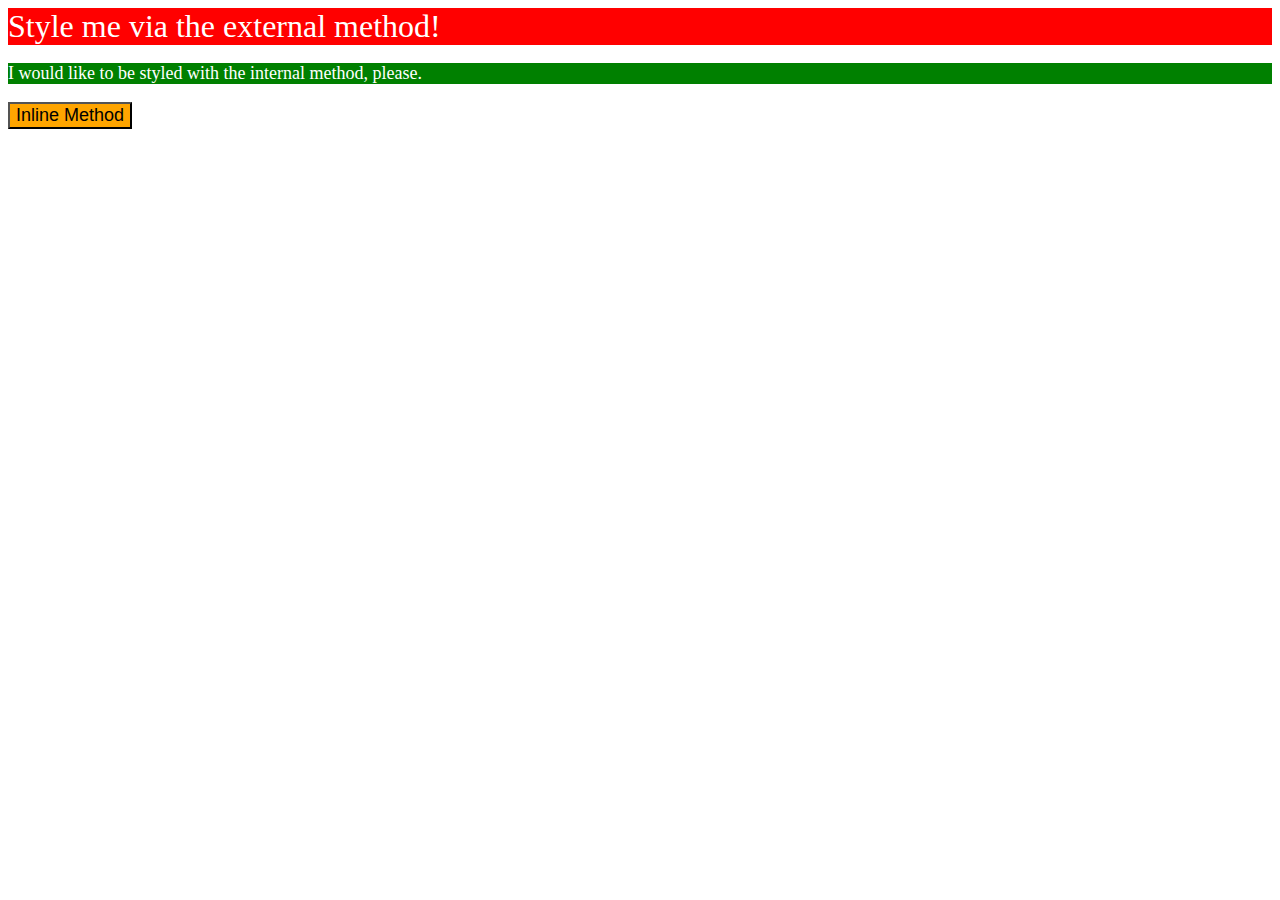
<file: foundations/01-css-methods/index.html>
<!DOCTYPE html>
<html lang="en">
  <head>
    <style>
      p {
        font-size: 18px;
        background-color: green;
        color: white;
      }
    </style>
    <link rel="stylesheet" href="styles.css" />
    <meta charset="UTF-8">
    <meta http-equiv="X-UA-Compatible" content="IE=edge">
    <meta name="viewport" content="width=device-width, initial-scale=1.0">
    <title>Methods for Adding CSS</title>
  </head>
  <body>
    <div>Style me via the external method!</div>
    <p>I would like to be styled with the internal method, please.</p>
    <button style="background-color: orange; font-size: 18px;">Inline Method</button>
  </body>
</html>
</file>
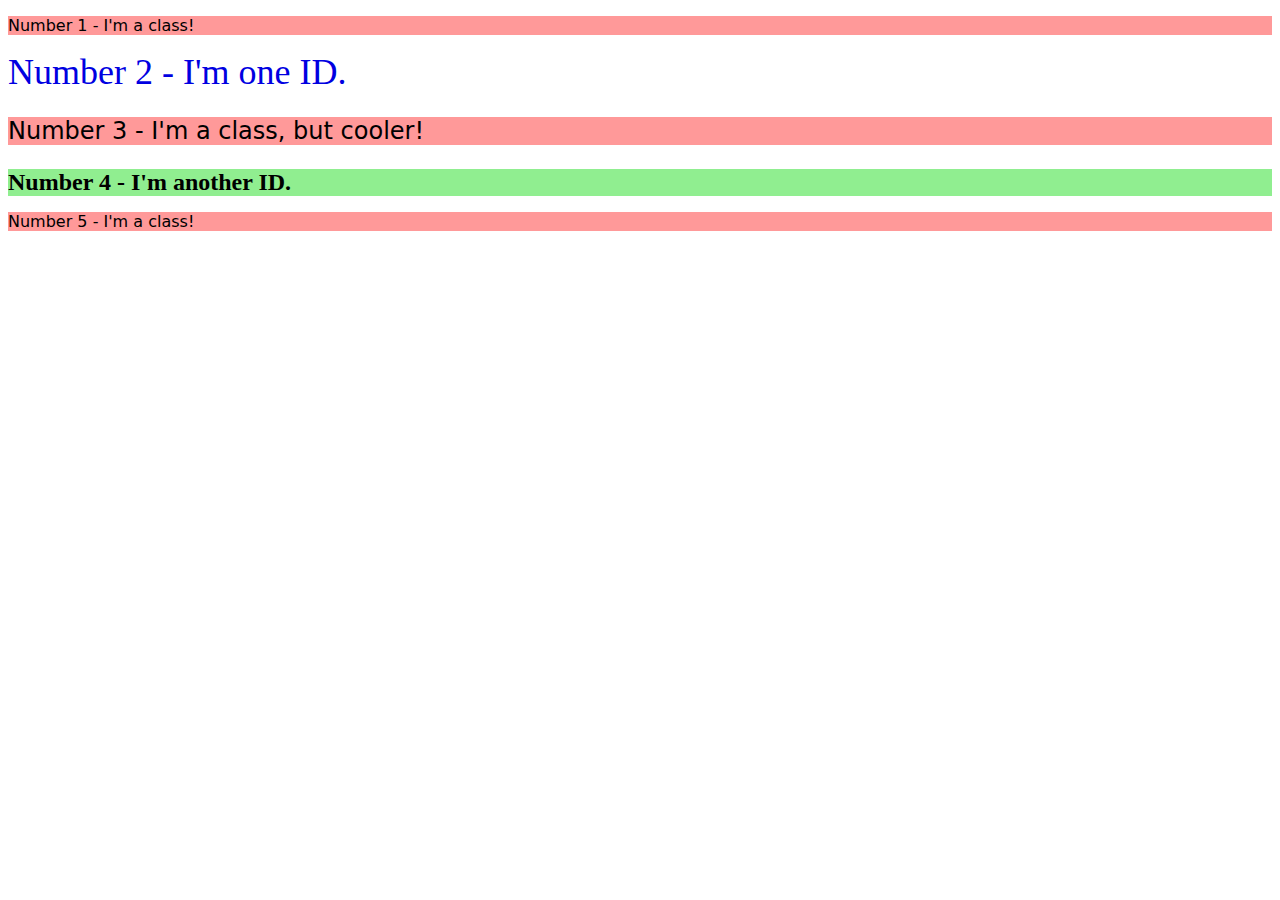
<file: foundations/02-class-id-selectors/index.html>
<!DOCTYPE html>
<html lang="en">
  <head>
    <meta charset="UTF-8">
    <meta http-equiv="X-UA-Compatible" content="IE=edge">
    <meta name="viewport" content="width=device-width, initial-scale=1.0">
    <title>Class and ID Selectors</title>
    <link rel="stylesheet" href="style.css">
  </head>
  <body>
    <p class="odd">Number 1 - I'm a class!</p>
    <div id="second-element">Number 2 - I'm one ID.</div>
    <p class="odd adjust-font-size">Number 3 - I'm a class, but cooler!</p>
    <div id="fourth-element" class="adjust-font-size">Number 4 - I'm another ID.</div>
    <p class="odd">Number 5 - I'm a class!</p>
  </body>
</html>
</file>
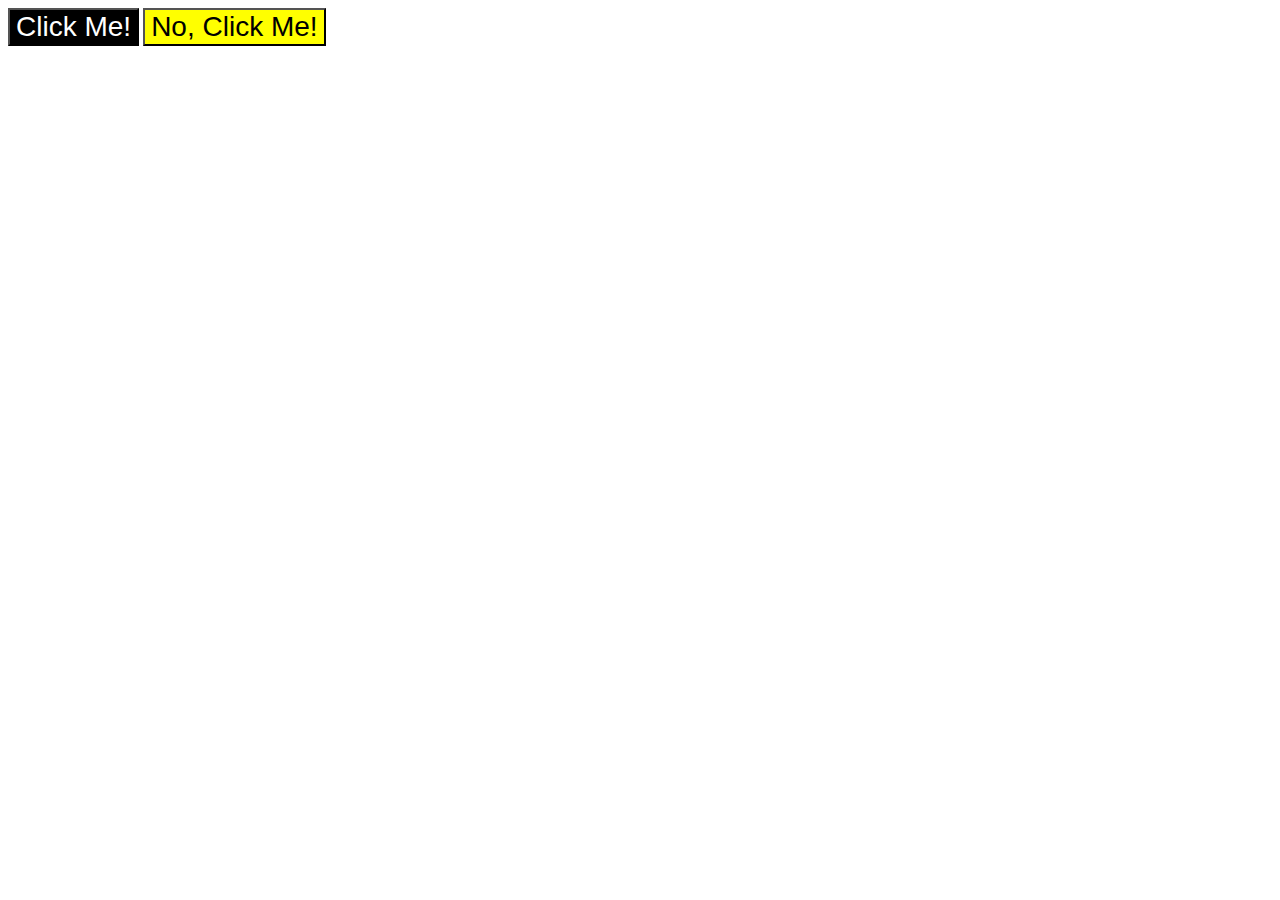
<file: foundations/03-grouping-selectors/index.html>
<!DOCTYPE html>
<html lang="en">
  <head>
    <meta charset="UTF-8">
    <meta http-equiv="X-UA-Compatible" content="IE=edge">
    <meta name="viewport" content="width=device-width, initial-scale=1.0">
    <title>Grouping Selectors</title>
    <link rel="stylesheet" href="style.css">
  </head>
  <body>
    <button class="left">Click Me!</button>
    <button class="right">No, Click Me!</button>
  </body>
</html>
</file>
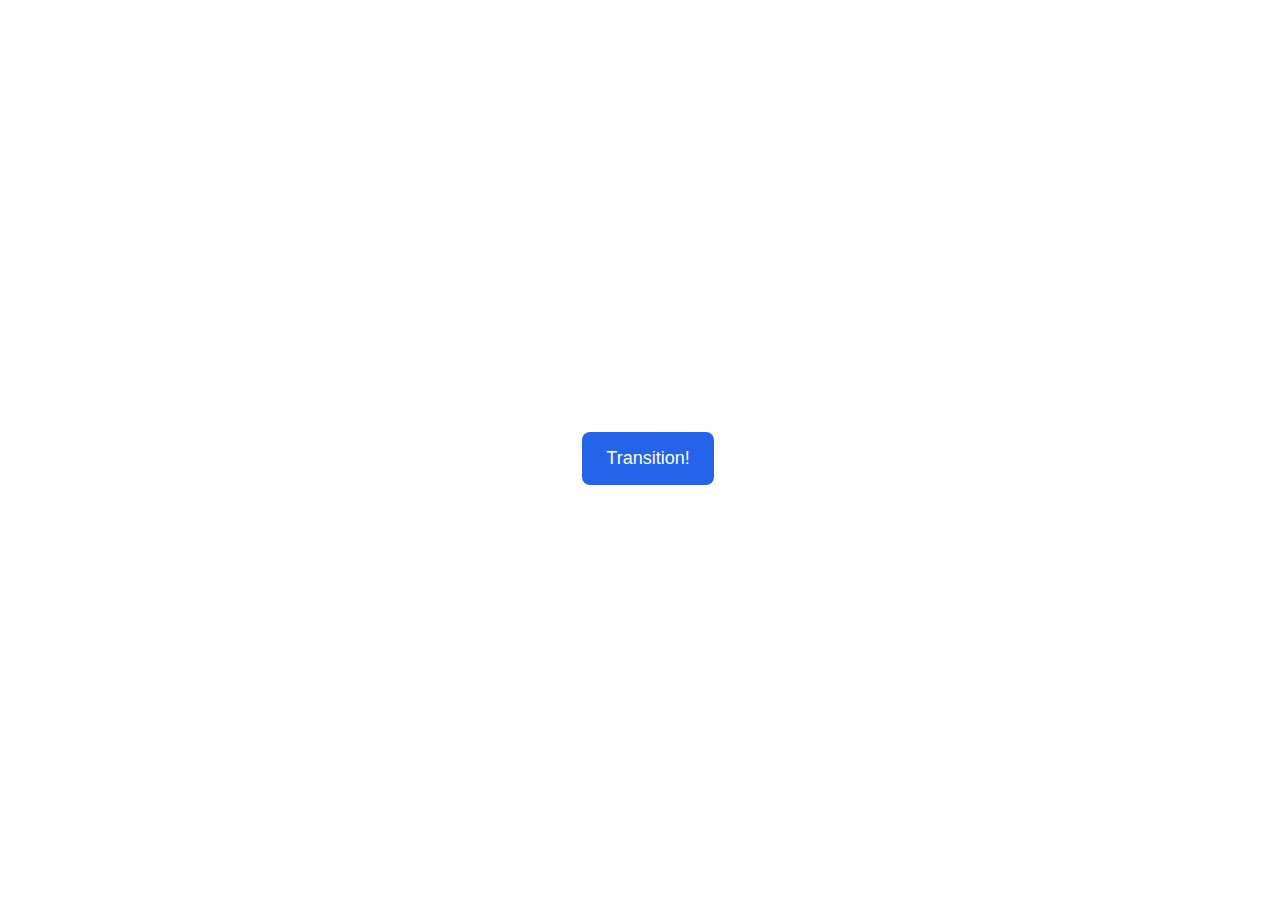
<file: advanced-html-css/animation/01-button-hover/index.html>
<!DOCTYPE html>
<html lang="en">
  <head>
    <meta charset="UTF-8" />
    <meta http-equiv="X-UA-Compatible" content="IE=edge" />
    <meta name="viewport" content="width=device-width, initial-scale=1.0" />
    <title>Button Hover</title>
    <link rel="stylesheet" href="style.css" />
  </head>
  <body>
    <div id="transition-container">
      <button>Transition!</button>
    </div>
  </body>
</html>
</file>
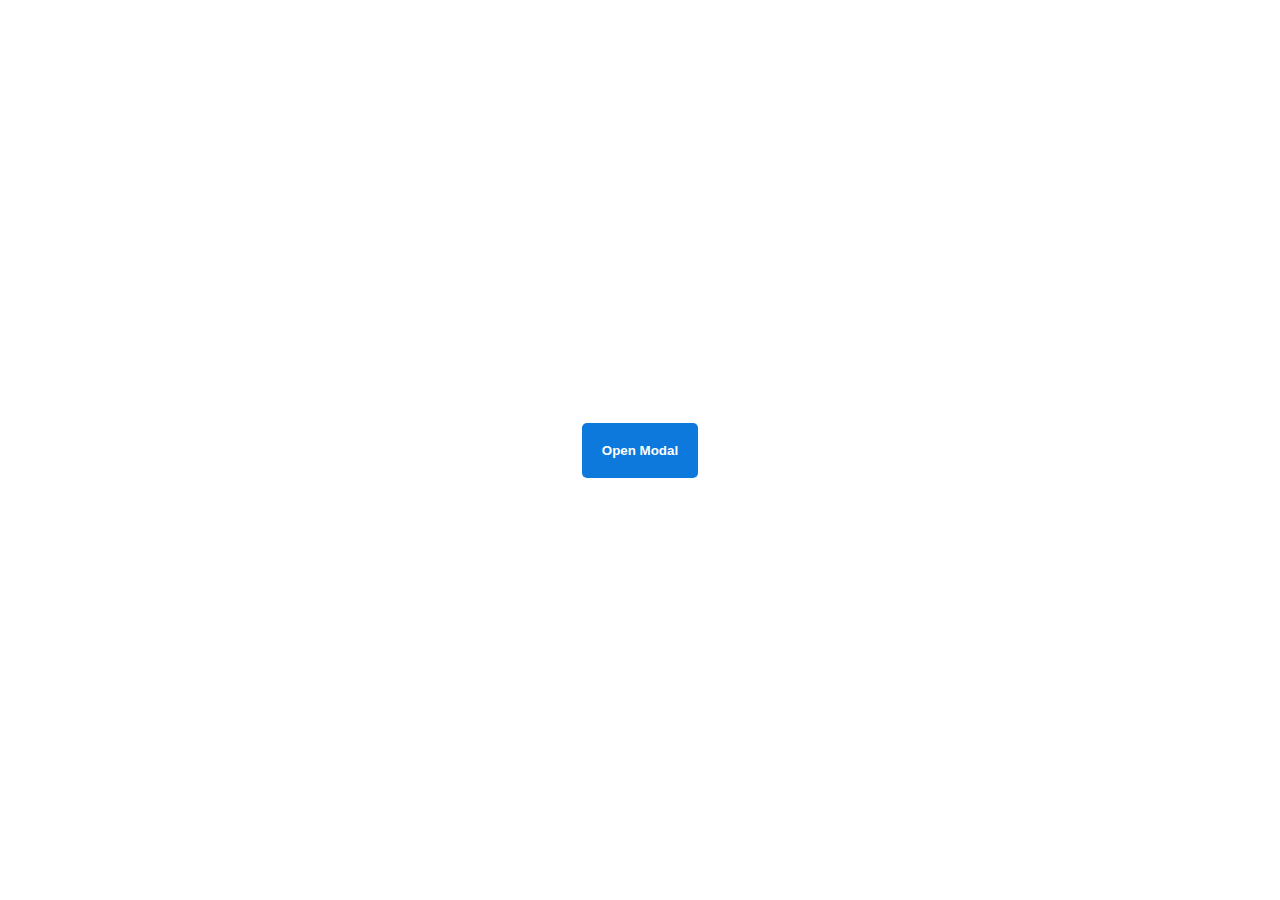
<file: advanced-html-css/animation/02-pop-up/index.html>
<!DOCTYPE html>
<html lang="en">
  <head>
    <meta charset="UTF-8" />
    <meta http-equiv="X-UA-Compatible" content="IE=edge" />
    <meta name="viewport" content="width=device-width, initial-scale=1.0" />
    <title>Popup</title>
    <link rel="stylesheet" href="style.css" />
  </head>
  <body>
    <div class="backdrop"></div>
    <div class="popup-modal">
      <h1>Look at me!</h1>
      <p>I'm a pop up dialog!</p>
      <button id="close-modal">Close Modal</button>
    </div>
    <div class="button-container">
      <button id="trigger-modal">Open Modal</button>
    </div>
    <script src="script.js"></script>
  </body>
</html>
</file>
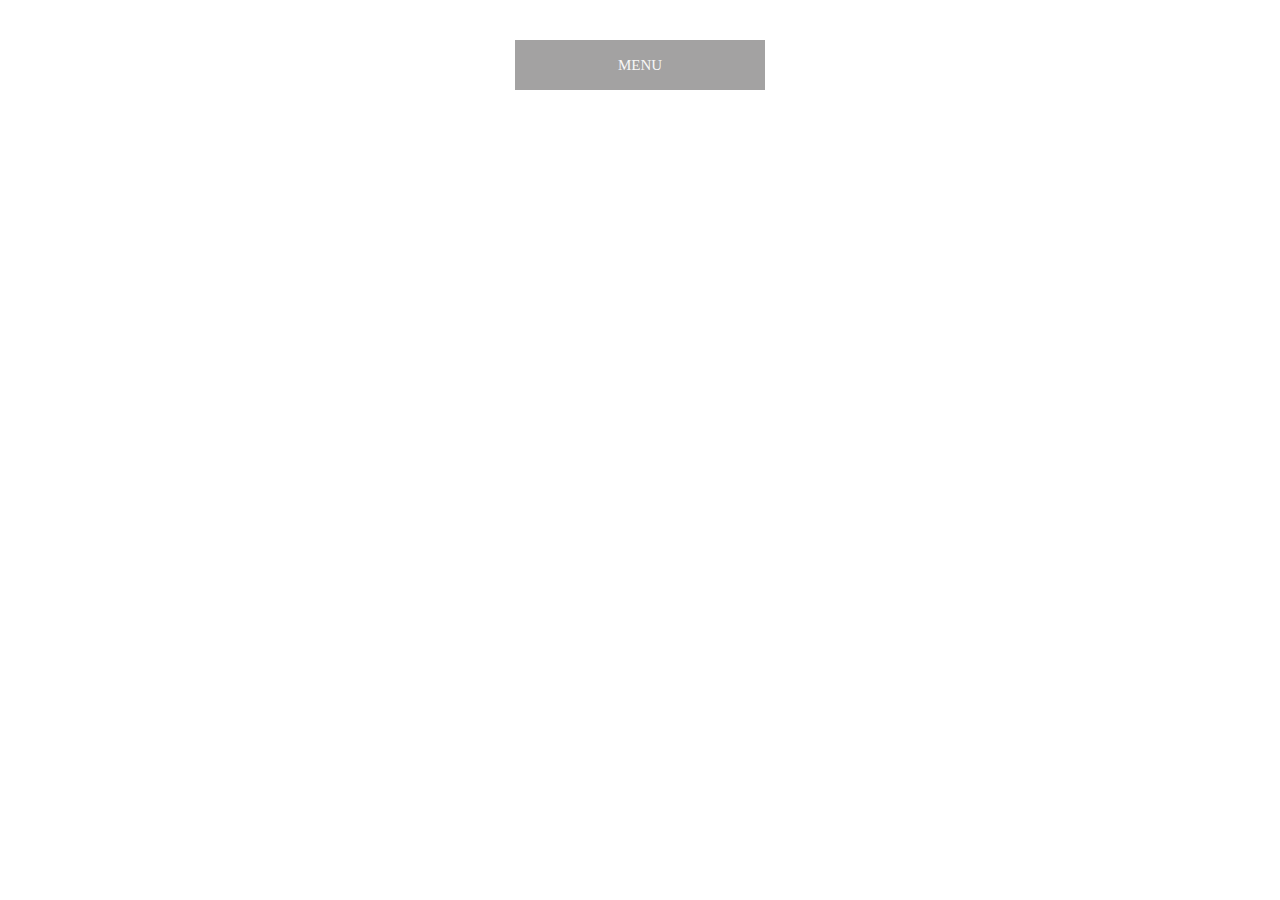
<file: advanced-html-css/animation/03-dropdown-menu/index.html>
<!DOCTYPE html>
<html lang="en">
  <head>
    <meta charset="UTF-8" />
    <meta http-equiv="X-UA-Compatible" content="IE=edge" />
    <meta name="viewport" content="width=device-width, initial-scale=1.0" />
    <title>Dropdown Menu</title>
    <link rel="stylesheet" href="style.css" />
  </head>
  <body>
    <div class="dropdown-container">
        <div class="menu-title">MENU</div>
        <ul class="dropdown-menu">
            <li>ITEM 1</li>
            <li>ITEM 2</li>
            <li>ITEM 3</li>
            <li>ITEM 4</li>
            <li>ITEM 5</li>
        </ul>
    </div>
    <script src="script.js"></script>
  </body>
</html>
</file>
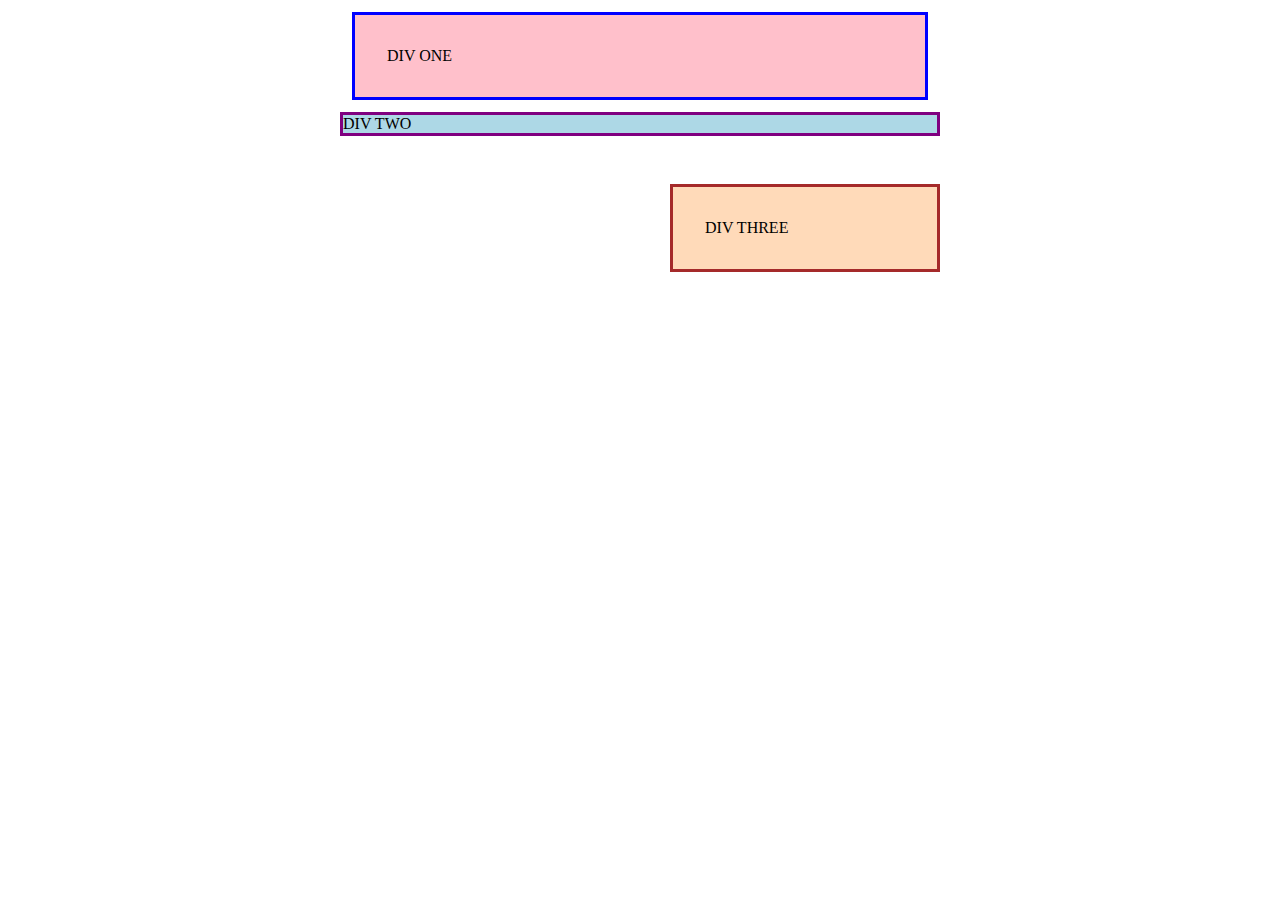
<file: foundations/block-and-inline/01-margin-and-padding-1/index.html>
<!DOCTYPE html>
<html lang="en">
  <head>
    <meta charset="UTF-8">
    <meta http-equiv="X-UA-Compatible" content="IE=edge">
    <meta name="viewport" content="width=device-width, initial-scale=1.0">
    <title>Margin and Padding exercise</title>
    <link rel="stylesheet" href="style.css">
  </head>
  <body>
    <div class="one">
      DIV ONE
    </div>
    <div class="two">
      DIV TWO
    </div>
    <div class="three">
      DIV THREE
    </div>
  </body>
</html>
</file>
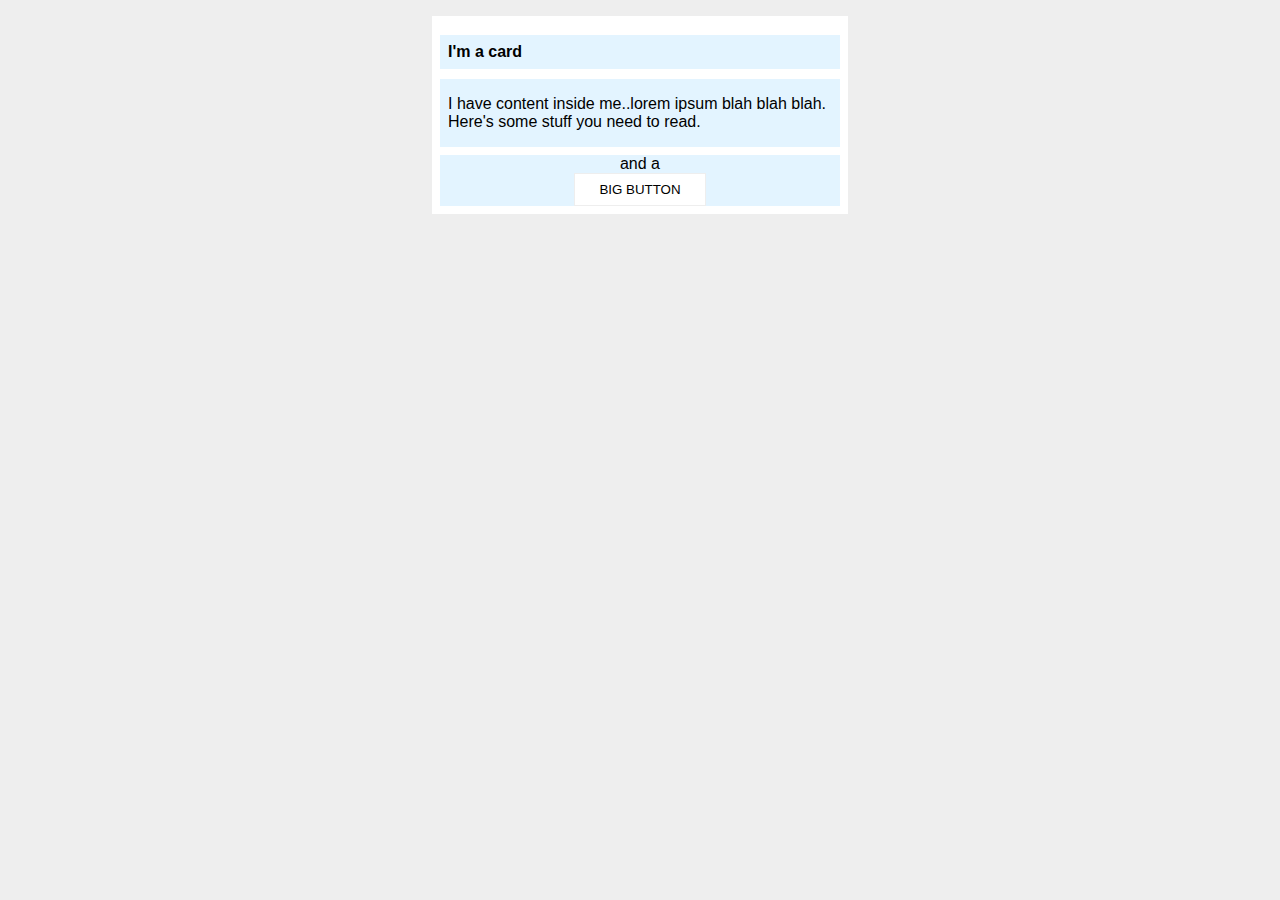
<file: foundations/block-and-inline/02-margin-and-padding-2/index.html>
<!DOCTYPE html>
<html lang="en">
  <head>
    <meta charset="UTF-8">
    <meta http-equiv="X-UA-Compatible" content="IE=edge">
    <meta name="viewport" content="width=device-width, initial-scale=1.0">
    <title>Margin and Padding exercise 2</title>
    <link rel="stylesheet" href="style.css">
  </head>
  <body>
    <div class="card">
      <h1 class="title">I'm a card</h1>
      <div class="content">I have content inside me..lorem ipsum blah blah blah. Here's some stuff you need to read.</div>
      <div class="button-container">and a <button>BIG BUTTON</button></div>
    </div>
  </body>
</html>
</file>
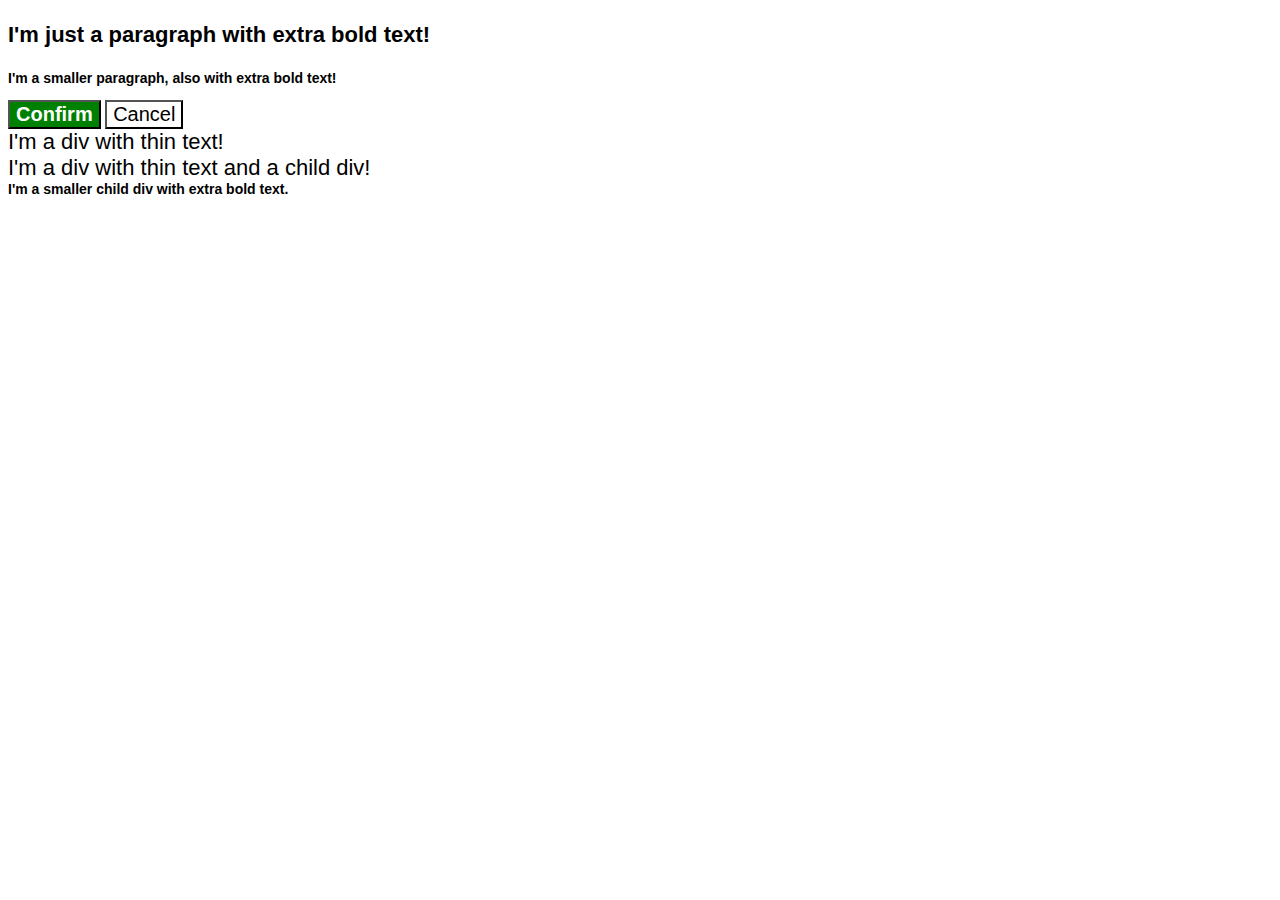
<file: foundations/cascade/01-cascade-fix/index.html>
<!DOCTYPE html>
<html lang="en">
  <head>
    <meta charset="UTF-8">
    <meta http-equiv="X-UA-Compatible" content="IE=edge">
    <meta name="viewport" content="width=device-width, initial-scale=1.0">
    <title>Fix the Cascade</title>
    <link rel="stylesheet" href="style.css">
  </head>
  <body>
    <p class="para">I'm just a paragraph with extra bold text!</p>
    <p class="para small-para">I'm a smaller paragraph, also with extra bold text!</p>

    <button id="confirm-button" class="button confirm">Confirm</button>
    <button id="cancel-button" class="button cancel">Cancel</button>

    <div class="text">I'm a div with thin text!</div>
    <div class="text">I'm a div with thin text and a child div!
      <div class="text child">I'm a smaller child div with extra bold text.</div>
    </div>
  </body>
</html>
</file>
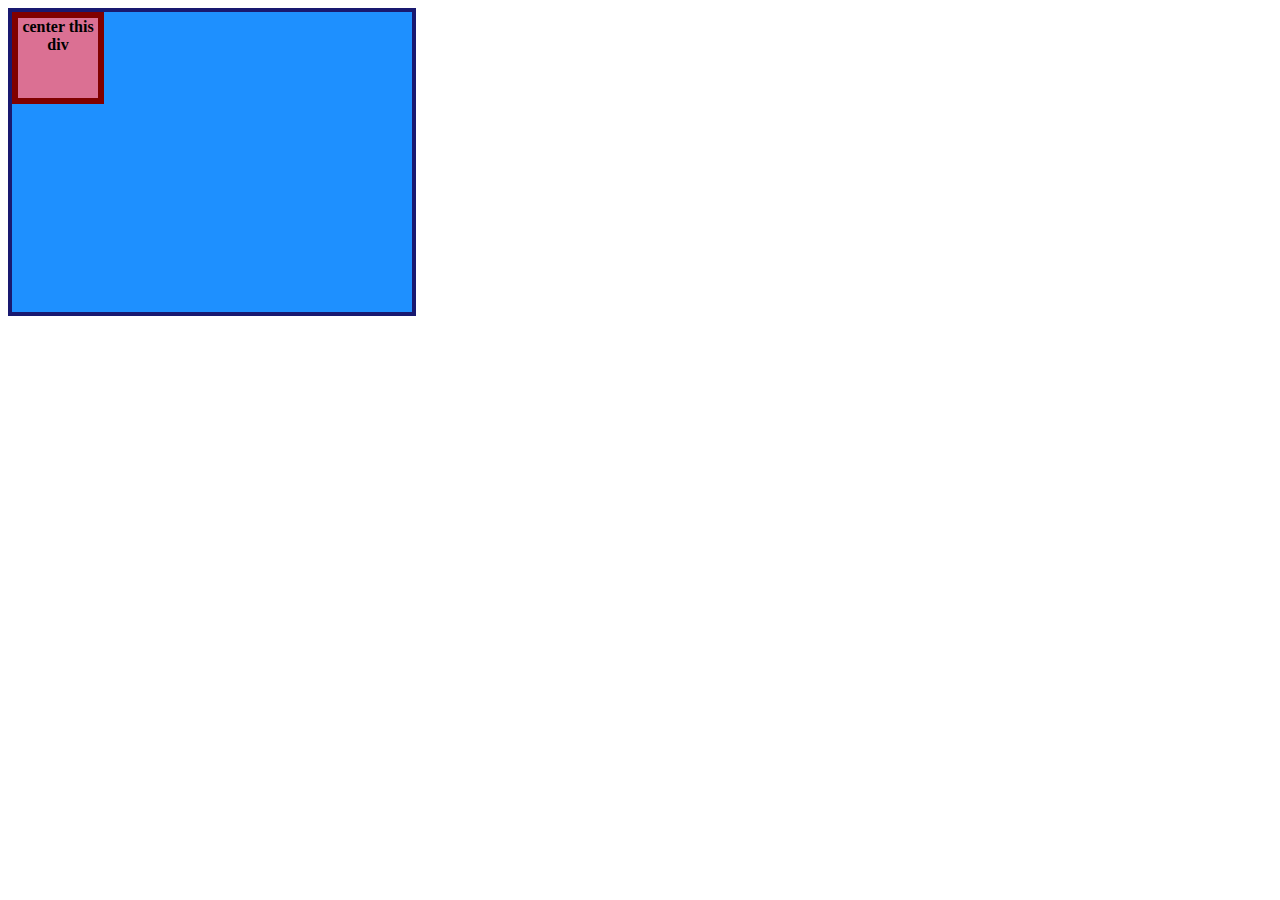
<file: foundations/flex/01-flex-center/index.html>
<!DOCTYPE html>
<html lang="en">
  <head>
    <meta charset="UTF-8">
    <meta http-equiv="X-UA-Compatible" content="IE=edge">
    <meta name="viewport" content="width=device-width, initial-scale=1.0">
    <title>CENTER THIS DIV</title>
    <link rel="stylesheet" href="style.css">
  </head>
  <body>
    <div class="container">
      <div class="box">center this div</div>
    </div>
  </body>
</html>
</file>
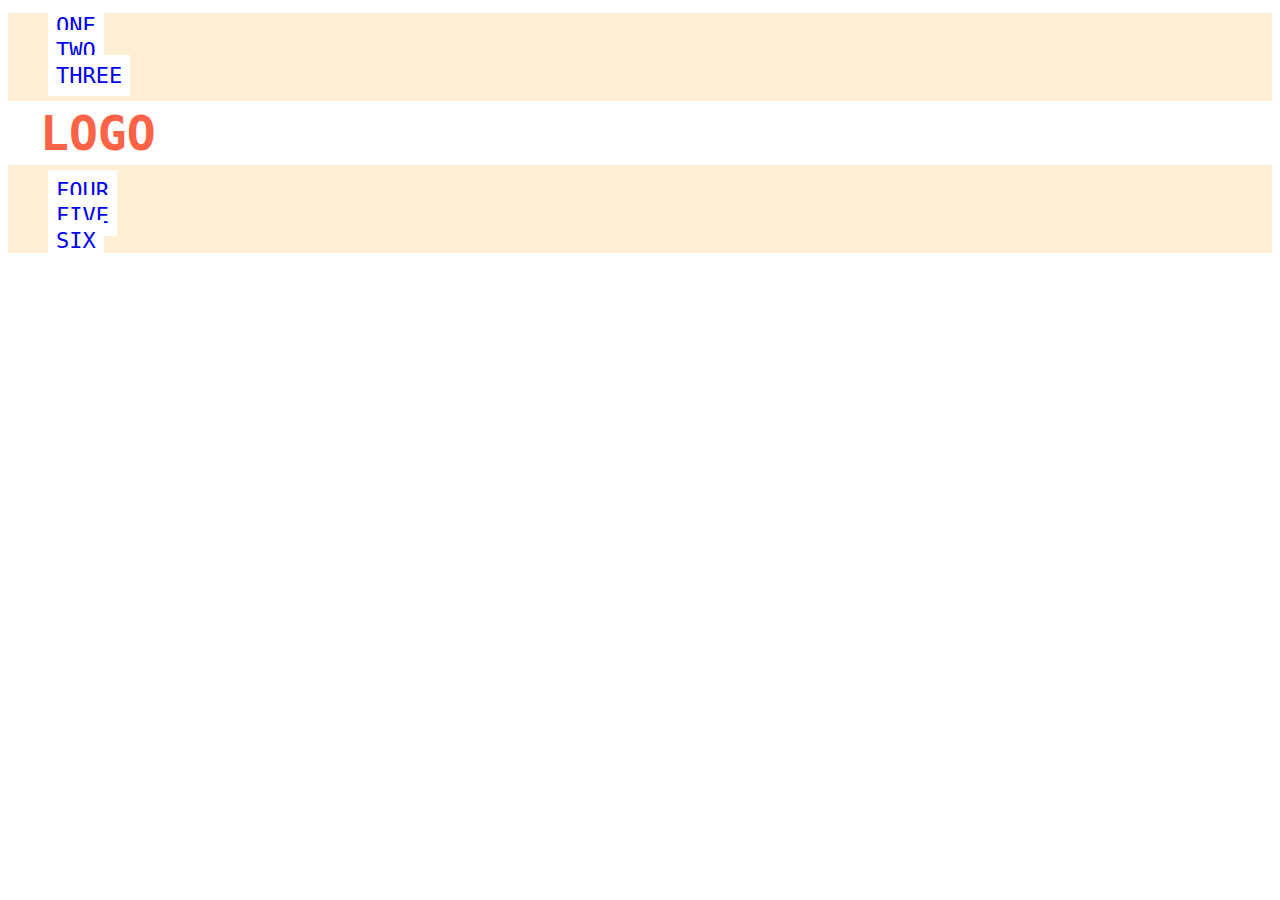
<file: foundations/flex/02-flex-header/index.html>
<!DOCTYPE html>
<html lang="en">
  <head>
    <meta charset="UTF-8">
    <meta http-equiv="X-UA-Compatible" content="IE=edge">
    <meta name="viewport" content="width=device-width, initial-scale=1.0">
    <title>Flex Header</title>
    <link rel="stylesheet" href="style.css">
  </head>
  <body>
    <div class="header">
      <div class="left-links">
        <ul>
          <li><a href="#">ONE</a></li>
          <li><a href="#">TWO</a></li>
          <li><a href="#">THREE</a></li>
        </ul>
      </div>
      <div class="logo">LOGO</div>
      <div class="right-links">
        <ul>
          <li><a href="#">FOUR</a></li>
          <li><a href="#">FIVE</a></li>
          <li><a href="#">SIX</a></li>
        </ul>
      </div>
    </div>
  </body>
</html>
</file>
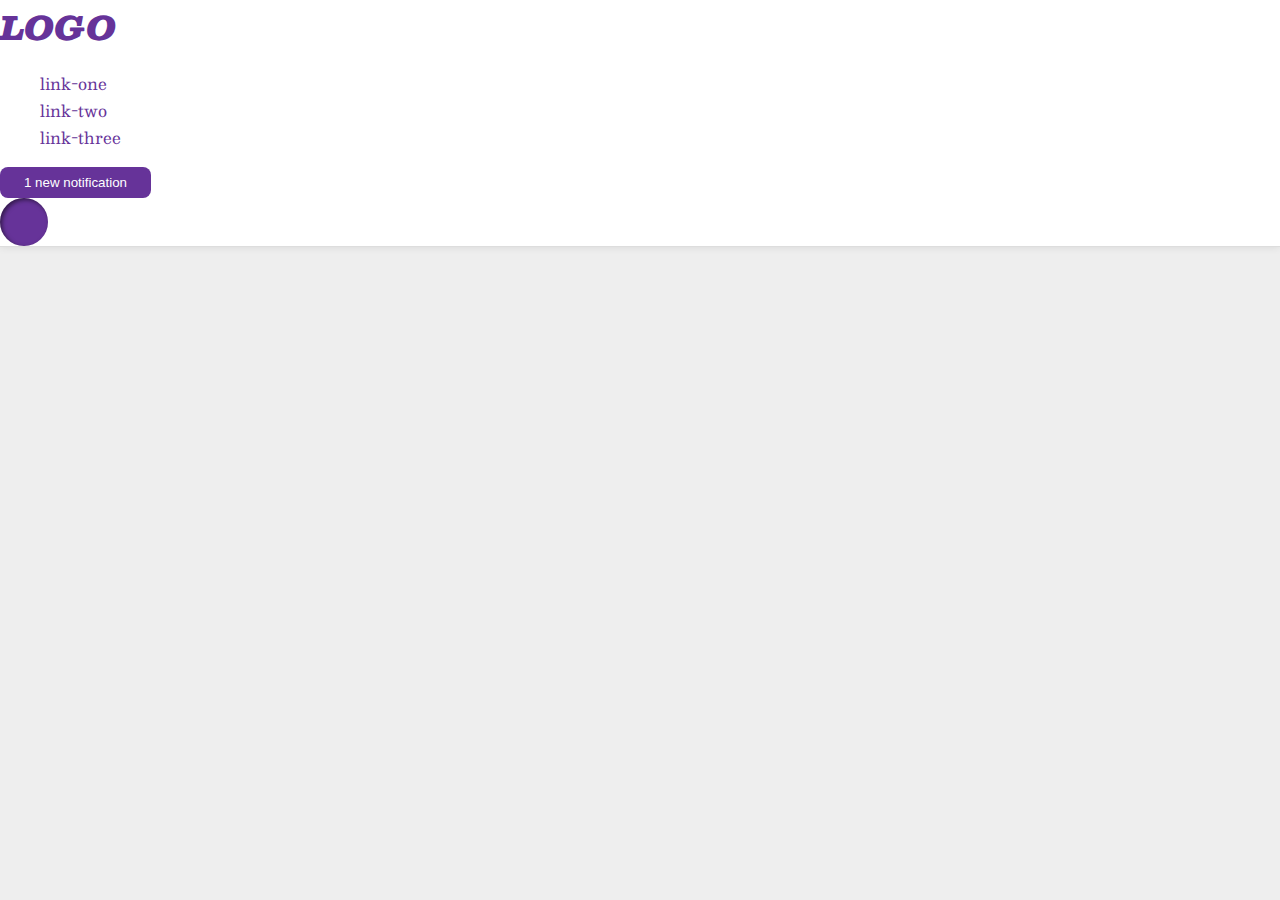
<file: foundations/flex/03-flex-header-2/index.html>
<!DOCTYPE html>
<html lang="en">
  <head>
    <meta charset="UTF-8">
    <meta http-equiv="X-UA-Compatible" content="IE=edge">
    <meta name="viewport" content="width=device-width, initial-scale=1.0">
    <title>Flex Header 2</title>
    <link rel="stylesheet" href="style.css">
  </head>
  <body>
    <div class="header">
      <div class="logo">
        LOGO
      </div>
      <ul class="links">
        <li><a href="https://google.com">link-one</a></li>
        <li><a href="https://google.com">link-two</a></li>
        <li><a href="https://google.com">link-three</a></li>
      </ul>
      <button class="notifications">
        1 new notification
      </button>
      <div class="profile-image"></div>
    </div>
  </body>
</html>
</file>
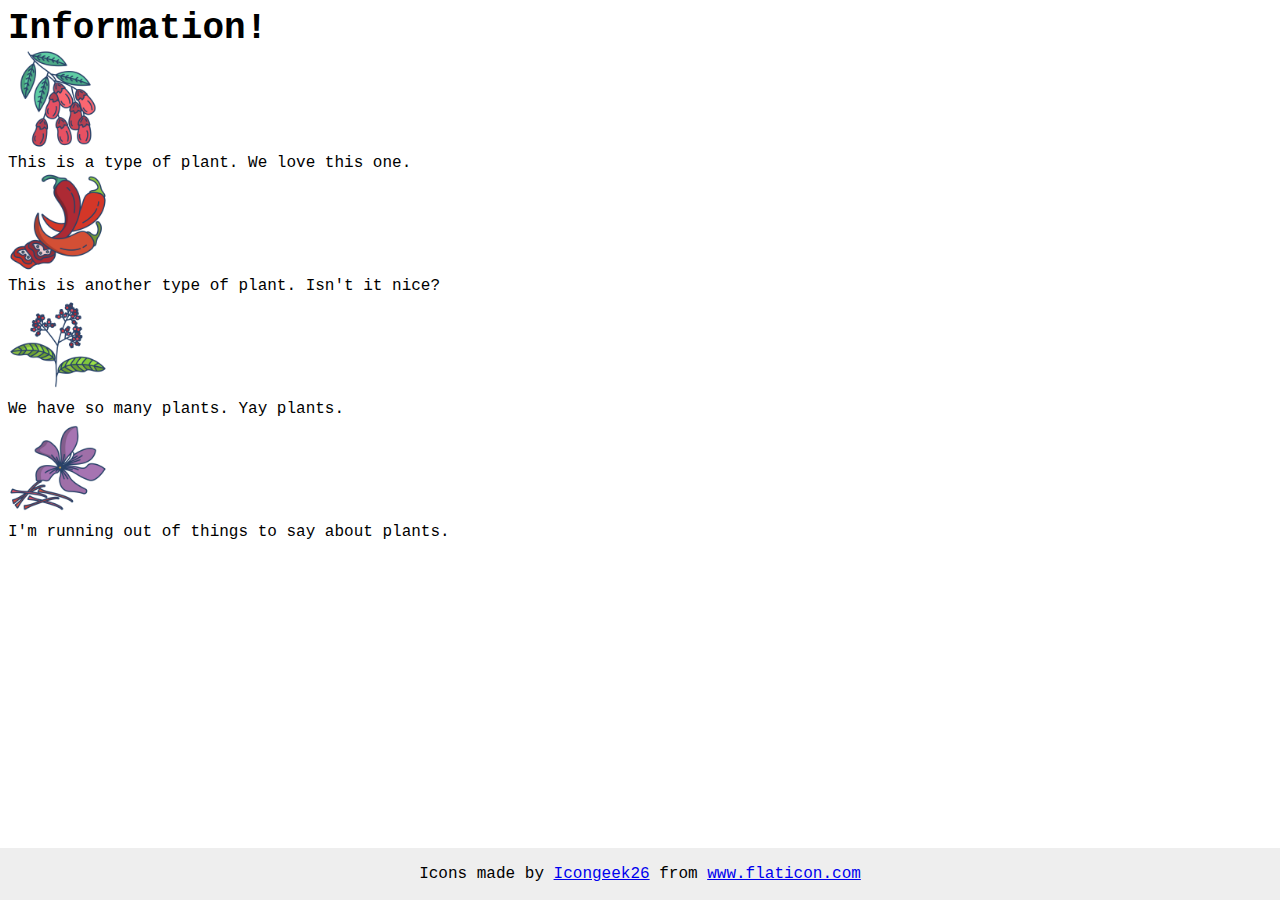
<file: foundations/flex/04-flex-information/index.html>
<!DOCTYPE html>
<html lang="en">
  <head>
    <meta charset="UTF-8">
    <meta http-equiv="X-UA-Compatible" content="IE=edge">
    <meta name="viewport" content="width=device-width, initial-scale=1.0">
    <title>Information</title>
    <link rel="stylesheet" href="style.css">
  </head>
  <body>
    <div class="title">Information!</div>

    <img src="./images/barberry.png" alt="barberry">
    <div class="text">This is a type of plant. We love this one.</div>

    <img src="./images/chilli.png" alt="chili">
    <div class="text">This is another type of plant. Isn't it nice?</div>

    <img src="./images/pepper.png" alt="pepper">
    <div class="text">We have so many plants. Yay plants.</div>

    <img src="./images/saffron.png" alt="saffron">
    <div class="text">I'm running out of things to say about plants.</div>

    <!-- disregard this section, it's here to give attribution to the creator of these icons -->
    <div class="footer">
      <div>Icons made by <a href="https://www.flaticon.com/authors/icongeek26" title="Icongeek26">Icongeek26</a> from <a href="https://www.flaticon.com/" title="Flaticon">www.flaticon.com</a></div>
    </div>
  </body>
</html>
</file>
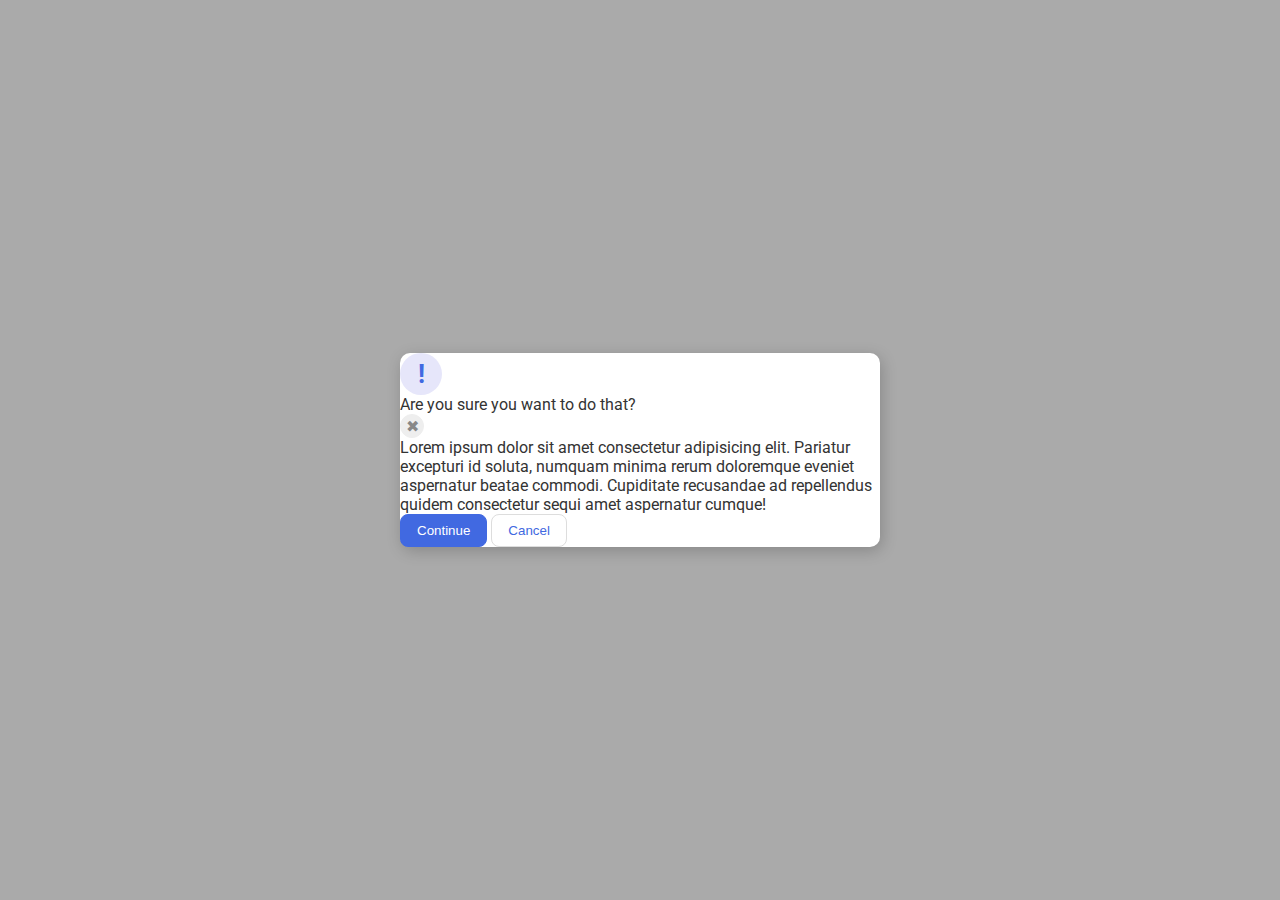
<file: foundations/flex/05-flex-modal/index.html>
<!DOCTYPE html>
<html lang="en">
  <head>
    <meta charset="UTF-8">
    <meta http-equiv="X-UA-Compatible" content="IE=edge">
    <meta name="viewport" content="width=device-width, initial-scale=1.0">
    <link rel="stylesheet" href="style.css">
    <title>Modal</title>
  </head>
  <body>
    <div class="modal">
      <div class="icon">!</div>
      <div class="header">Are you sure you want to do that?</div>
      <button class="close-button">✖</button>
      <div class="text">Lorem ipsum dolor sit amet consectetur adipisicing elit. Pariatur excepturi id soluta, numquam minima rerum doloremque eveniet aspernatur beatae commodi. Cupiditate recusandae ad repellendus quidem consectetur sequi amet aspernatur cumque!</div>
      <button class="continue">Continue</button>
      <button class="cancel">Cancel</button>
    </div>
  </body>
</html>
</file>
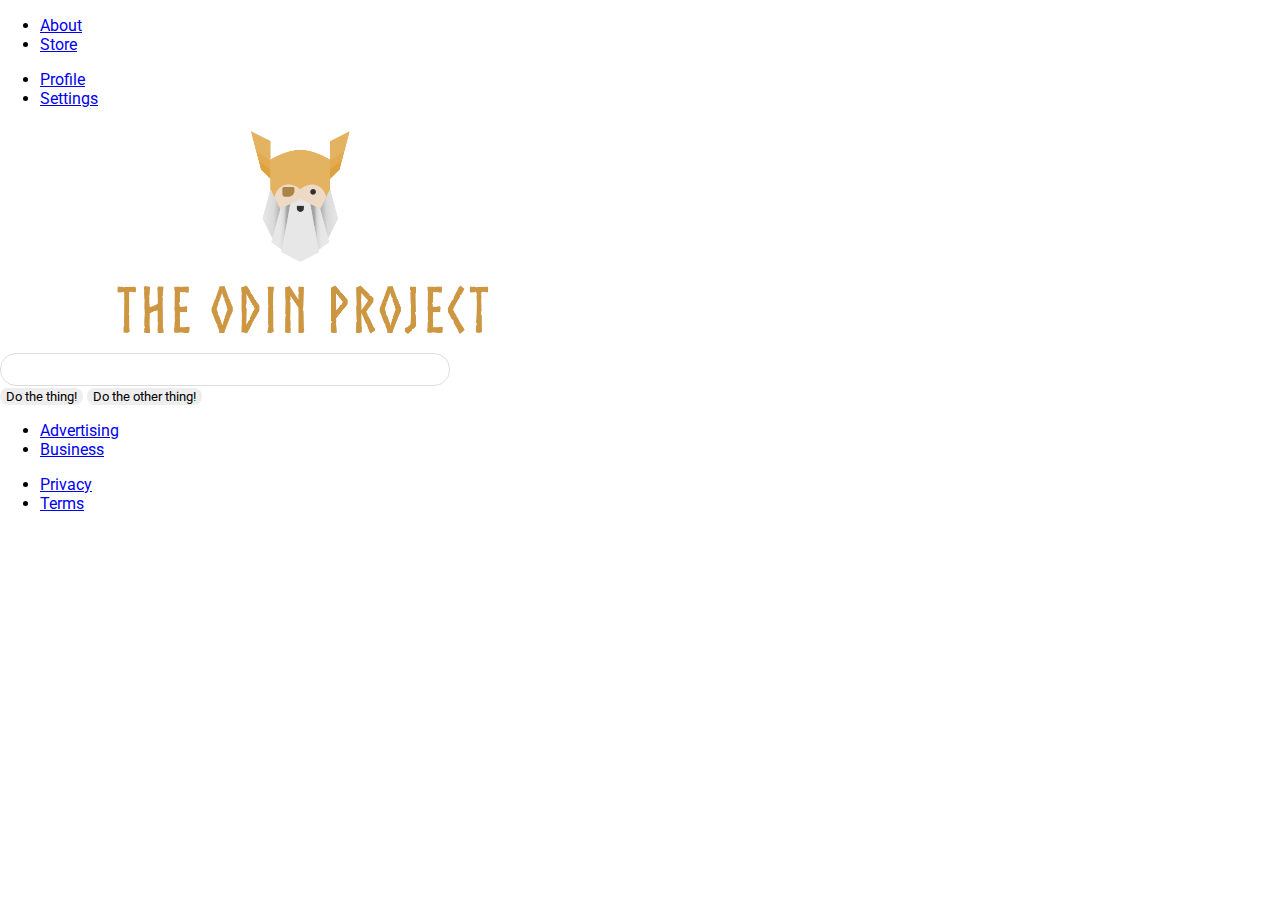
<file: foundations/flex/06-flex-layout/index.html>
<!DOCTYPE html>
<html lang="en">
  <head>
    <meta charset="UTF-8">
    <meta http-equiv="X-UA-Compatible" content="IE=edge">
    <meta name="viewport" content="width=device-width, initial-scale=1.0">
    <title>LAYOUT</title>
    <link rel="stylesheet" href="./style.css">
  </head>
  <body>
    <div class="header">
      <ul class="left-links">
        <li><a href="#">About</a></li>
        <li><a href="#">Store</a></li>
      </ul>
      <ul class="right-links">
        <li><a href="#">Profile</a></li>
        <li><a href="#">Settings</a></li>
      </ul>
    </div>
    <div class="content">
      <img src="./logo.png" alt="Project logo. Represents odin with the project name.">
      <div class="input">
        <input type="text">
      </div>
      <div class="buttons">
        <button>Do the thing!</button>
        <button>Do the other thing!</button>
      </div>
    </div>
    <div class="footer">
      <ul class="left-links">
        <li><a href="#">Advertising</a></li>
        <li><a href="#">Business</a></li>
      </ul>
      <ul class="right-links">
        <li><a href="#">Privacy</a></li>
        <li><a href="#">Terms</a></li>
      </ul>
    </div>
  </body>
</html>
</file>
<file: foundations/01-css-methods/styles.css>
div {
    background-color: red;
    color: white;
    font-size: 32px;
}
</file>
<file: foundations/02-class-id-selectors/style.css>
.odd {
    background-color: rgb(255,153,153);
    font-family: "Verdana", "Dejavu Sans", sans-serif;
}

#second-element {
    color: rgb(0,0,225);
    font-size: 36px;
}

.adjust-font-size {
    font-size: 24px;
}

#fourth-element{
    background-color: lightgreen;
    font-weight: bold;
}
</file>
<file: foundations/03-grouping-selectors/style.css>
.left, 
.right {
    font-size: 28px;
    font-family: 'Helvetica', 'Times New Roman', sans-serif;
}

.left {
    background-color: black;
    color: white;
}

.right {
    background-color: yellow;
}
</file>
<file: advanced-html-css/animation/01-button-hover/style.css>
#transition-container {
  width: 100vw;
  height: 100vh;
  display: flex;
  flex-direction: column;
  justify-content: center;
  align-items: center;
  font-family: Arial, sans-serif;
}

button {
  border-radius: 8px;
  border: none;
  background-color: #2563eb;
  color: white;
  font-size: 18px;
  padding: 16px 24px;
  text-align: center;
}
</file>
<file: advanced-html-css/animation/02-pop-up/style.css>
* {
  padding: 0;
  margin: 0;
}

body {
  overflow: hidden;
}

.button-container {
  width: 100vw;
  height: 100vh;
  background-color: #ffffff;
  opacity: 100%;
  display: flex;
  align-items: center;
  justify-content: center;
}

button {
  padding: 20px;
  color: #ffffff;
  background-color: #0e79dd;
  border: none;
  border-radius: 5px;
  font-weight: 600;
}

.popup-modal {
  padding: 32px 64px;
  background-color: white;
  border: 1px solid black;
  border-radius: 10px;
  position: fixed;
  top: 50%;
  left: 50%;
  transform-origin: center;
  transform: translate(-50%, -50%);
  pointer-events: none;
  opacity: 0%;
  text-align: center;
}

.popup-modal p {
  margin-bottom: 24px;
}

.backdrop {
  pointer-events: none;
  position: fixed;
  inset: 0;
  background: #000;
  opacity: 0%;
}

.popup-modal.show {
  opacity: 100%;
  pointer-events: all;
}

.backdrop.show {
  opacity: 30%;
}
</file>
<file: advanced-html-css/animation/03-dropdown-menu/style.css>
.dropdown-container {
  max-width: 250px;
  margin: 40px auto;
  text-align: center;
  line-height: 50px;
  font-size: 15px;
  color: rgb(247, 247, 247);
  cursor: pointer;
}

.menu-title {
  background-color: rgb(163, 162, 162);
}

.dropdown-menu {
  list-style: none;
  padding: 0;
  margin: 0;
  background-color: rgb(99, 97, 97);

  display: none;
}

ul.dropdown-menu li:hover {
  background: rgb(47, 46, 46);
}

.visible {
  display: block;
}
</file>
<file: foundations/block-and-inline/01-margin-and-padding-1/style.css>
body {
  max-width: 600px;
  margin: 0 auto;
}

.one {
  background: pink;
  border: 3px solid blue;
  /* CHANGE ME */
  padding: 32px;
  margin: 12px;
}

.two {
  background: lightblue;
  border: 3px solid purple;
  /* CHANGE ME */
  margin-bottom: 48px;
}

.three {
  background: peachpuff;
  border: 3px solid brown;
  width: 200px;
  /* CHANGE ME */
  padding: 32px;
  margin-left: auto;
}
</file>
<file: foundations/block-and-inline/02-margin-and-padding-2/style.css>
body {
  background: #eee;
  font-family: sans-serif;
}

.card {
  width: 400px;
  background: #fff;
  margin: 16px auto;
  padding: 8px;
}

.title {
  background: #e3f4ff;
  font-size: 16px;
  padding: 8px;
}

.content {
  background: #e3f4ff;
  margin: 8px auto;
  padding: 16px 8px;
}

.button-container {
  background: #e3f4ff;
  text-align: center;
}

button {
  background: white;
  border: 1px solid #eee;
  display: block;
  margin: 0 auto;
  padding: 8px 24px;
}
</file>
<file: foundations/cascade/01-cascade-fix/style.css>
body {
  font-family: Arial, Helvetica, sans-serif;
}

.para,
.small-para {
  color: hsl(0, 0%, 0%);
  font-weight: 800;
}

.para {
  font-size: 22px;
}

.small-para {
  font-size: 14px;
  font-weight: 800;
}

.button {
  background-color: rgb(255, 255, 255);
  color: rgb(0, 0, 0);
  font-size: 20px;
}

.confirm {
  background: green;
  color: white;
  font-weight: bold;
} 

div.text {
  color: rgb(0, 0, 0);
  font-size: 22px;
  font-weight: 100;
}

.text.child {
  color: rgb(0, 0, 0);
  font-weight: 800;
  font-size: 14px;
}
</file>
<file: foundations/flex/01-flex-center/style.css>
.container {
  background: dodgerblue;
  border: 4px solid midnightblue;
  width: 400px;
  height: 300px;
}

.box {
  background: palevioletred;
  font-weight: bold;
  text-align: center;
  border: 6px solid maroon;
  width: 80px;
  height: 80px;
}
</file>
<file: foundations/flex/02-flex-header/style.css>
.header  {
  font-family: monospace;
  background: papayawhip;
}

.logo {
  font-size: 48px;
  font-weight: 900;
  color: tomato;
  background: white;
  padding: 4px 32px;
}

ul {
  /* this removes the dots on the list items*/
  list-style-type: none;
}

a {
  font-size: 22px;
  background: white;
  padding: 8px;
  /* this removes the line under the links */
  text-decoration: none;
}
</file>
<file: foundations/flex/03-flex-header-2/style.css>
/* this is some magical font-importing.  
you'll learn about it later. */
@import url('https://fonts.googleapis.com/css2?family=Besley:ital,wght@0,400;1,900&display=swap');

body {
  margin: 0;
  background: #eee;
  font-family: Besley, serif;
}

.header {
  background: white;
  border-bottom: 1px solid #ddd;
  box-shadow: 0 0 8px rgba(0,0,0,.1);
}

.profile-image {
  background: rebeccapurple;
  box-shadow: inset 2px 2px 4px rgba(0,0,0,.5);
  border-radius: 50%;
  width: 48px;
  height: 48px;
}

.logo {
  color: rebeccapurple;
  font-size: 32px;
  font-weight: 900;
  font-style: italic;
}

button {
  border: none;
  border-radius: 8px;
  background: rebeccapurple;
  color: white;
  padding: 8px 24px;
}

a {
  /* this removes the line under our links */
  text-decoration: none;
  color: rebeccapurple;
}

ul {
  list-style-type: none;
}
</file>
<file: foundations/flex/04-flex-information/style.css>
body {
  font-family: 'Courier New', Courier, monospace;
}

img {
  width: 100px;
  height: 100px;
}

.title {
  font-size: 36px;
  font-weight: 900;
}

/* do not edit this footer */
.footer {
  position: fixed;
  bottom: 0;
  left: 0;
  right: 0;
  height: 52px;
  display: flex;
  align-items: center;
  justify-content: center;
  background: #eee;
}
</file>
<file: foundations/flex/05-flex-modal/style.css>
@import url('https://fonts.googleapis.com/css2?family=Roboto:wght@400;700&display=swap');

html, body {
  height: 100%;
}

body {
  font-family: Roboto, sans-serif;
  margin: 0;
  background: #aaa;
  color: #333;
  /* I'll give you this one for free lol */
  display: flex;
  align-items: center;
  justify-content: center;
}

.modal {
  background: white;
  width: 480px;
  border-radius: 10px;
  box-shadow: 2px 4px 16px rgba(0,0,0,.2);
}

.icon {
  color: royalblue;
  font-size: 26px;
  font-weight: 700;
  background: lavender;
  width: 42px;
  height: 42px;
  border-radius: 50%;
  display: flex;
  align-items: center;
  justify-content: center;
}

.close-button {
  background: #eee;
  border-radius: 50%;
  color: #888;
  font-weight: 400;
  font-size: 16px;
  height: 24px;
  width: 24px;
  display: flex;
  align-items: center;
  justify-content: center;
  border: 1px solid #eee;
  padding: 0;
}

button {
  cursor: pointer;
  padding: 8px 16px;
  border-radius: 8px;
}

button.continue {
  background: royalblue;
  border: 1px solid royalblue;
  color: white;
}

button.cancel {
  background: white;
  border: 1px solid #ddd;
  color: royalblue;
}
</file>
<file: foundations/flex/06-flex-layout/style.css>
@import url('https://fonts.googleapis.com/css2?family=Roboto:wght@400;700&display=swap');

body {
  height: 100vh;
  margin: 0;
  overflow: hidden;
  font-family: Roboto, sans-serif;
}

img {
  width: 600px;
}

button {
  font-family: Roboto, sans-serif;
  border: none;
  border-radius: 8px;
  background: #eee;
}

input {
  border: 1px solid #ddd;
  border-radius: 16px;
  padding: 8px 24px;
  width: 400px;
}
</file>
